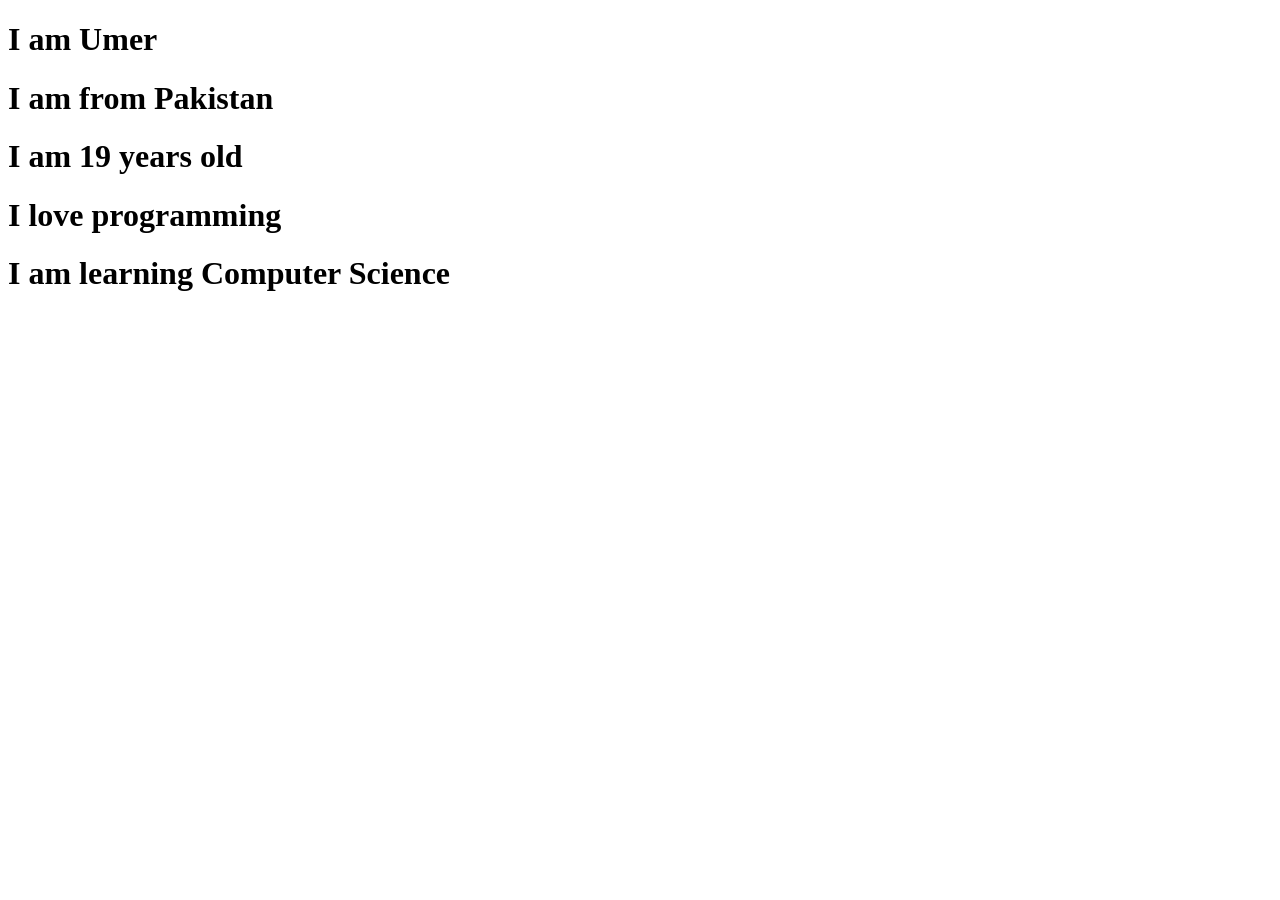
<file: Day 1/index.html>
<!doctype html>
<html lang="en">
  <head>
    <meta charset="UTF-8" />
    <meta name="viewport" content="width=device-width, initial-scale=1.0" />
    <title>Document</title>
  </head>
  <body>
    <h1>I am Umer</h1>
    <h1>I am from Pakistan</h1>
    <h1>I am 19 years old</h1>
    <h1>I love programming</h1>
    <h1>I am learning Computer Science</h1>
  </body>
</html>
</file>
